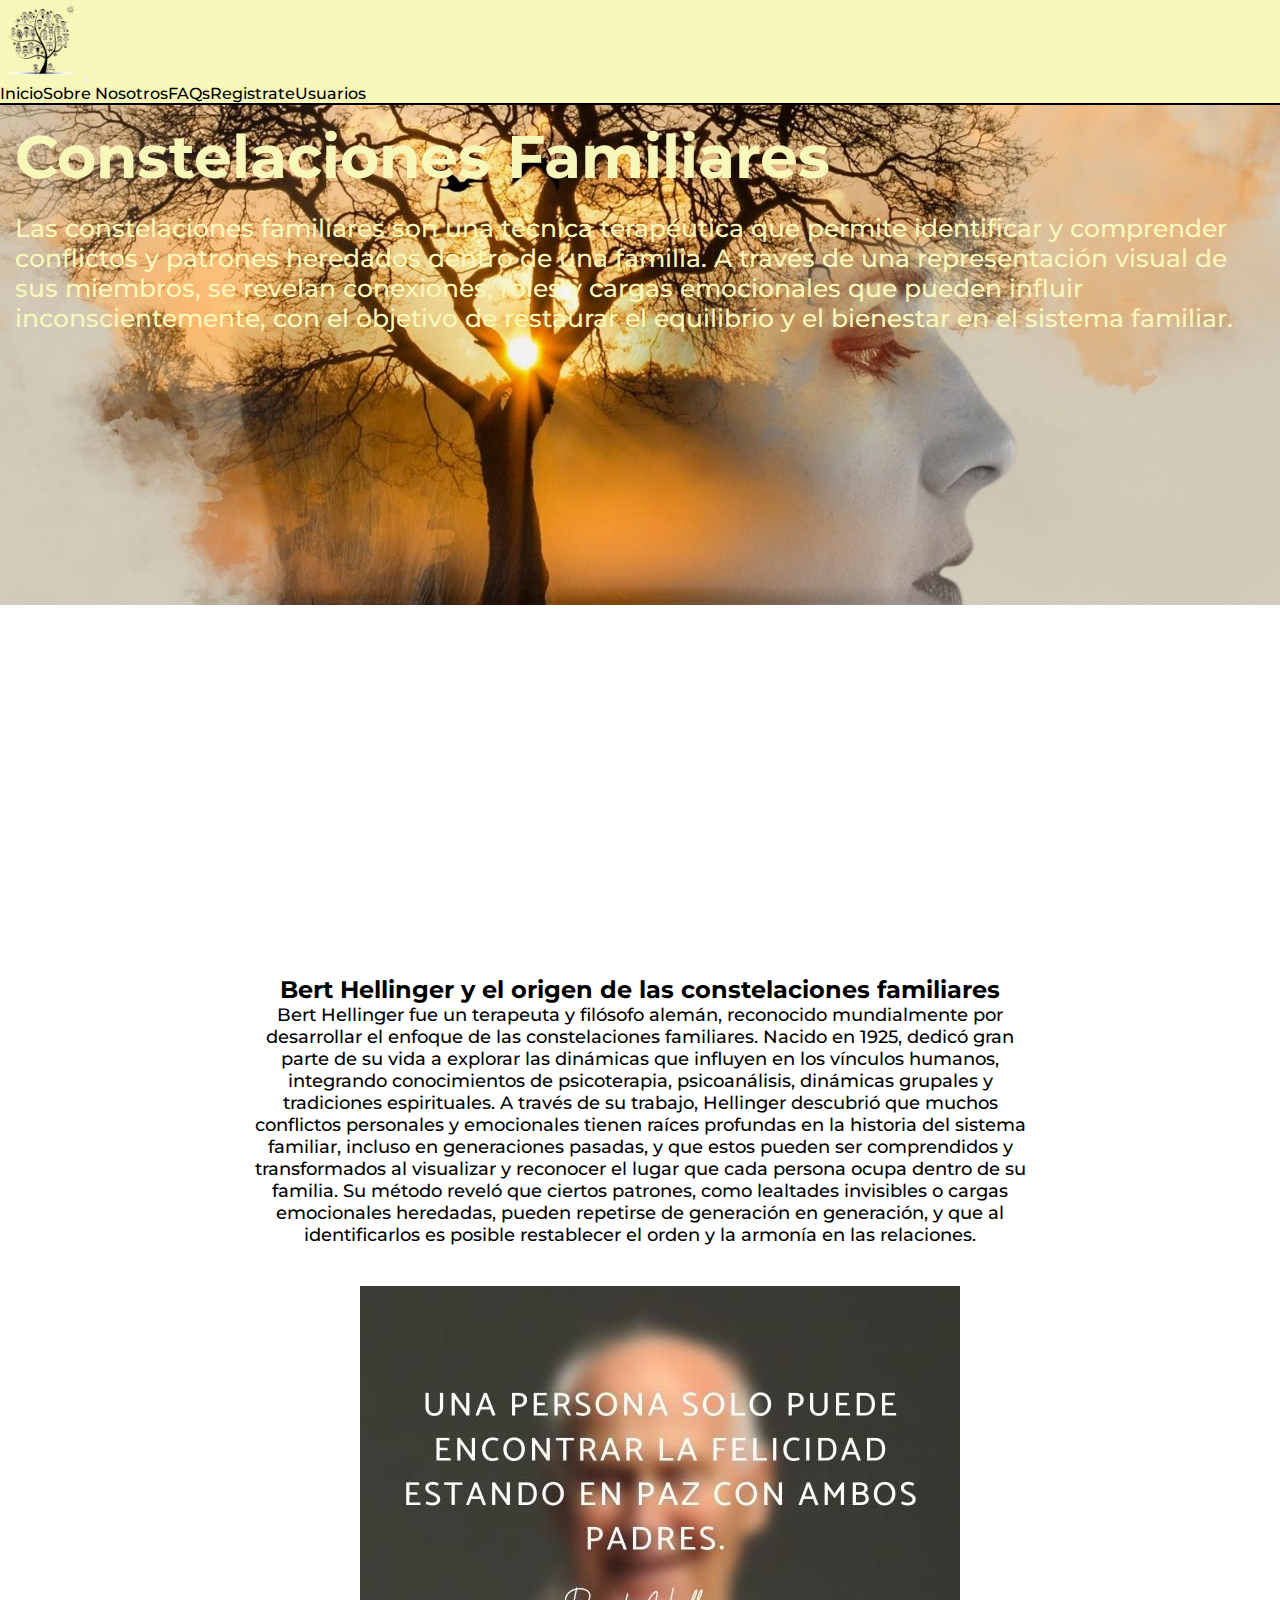
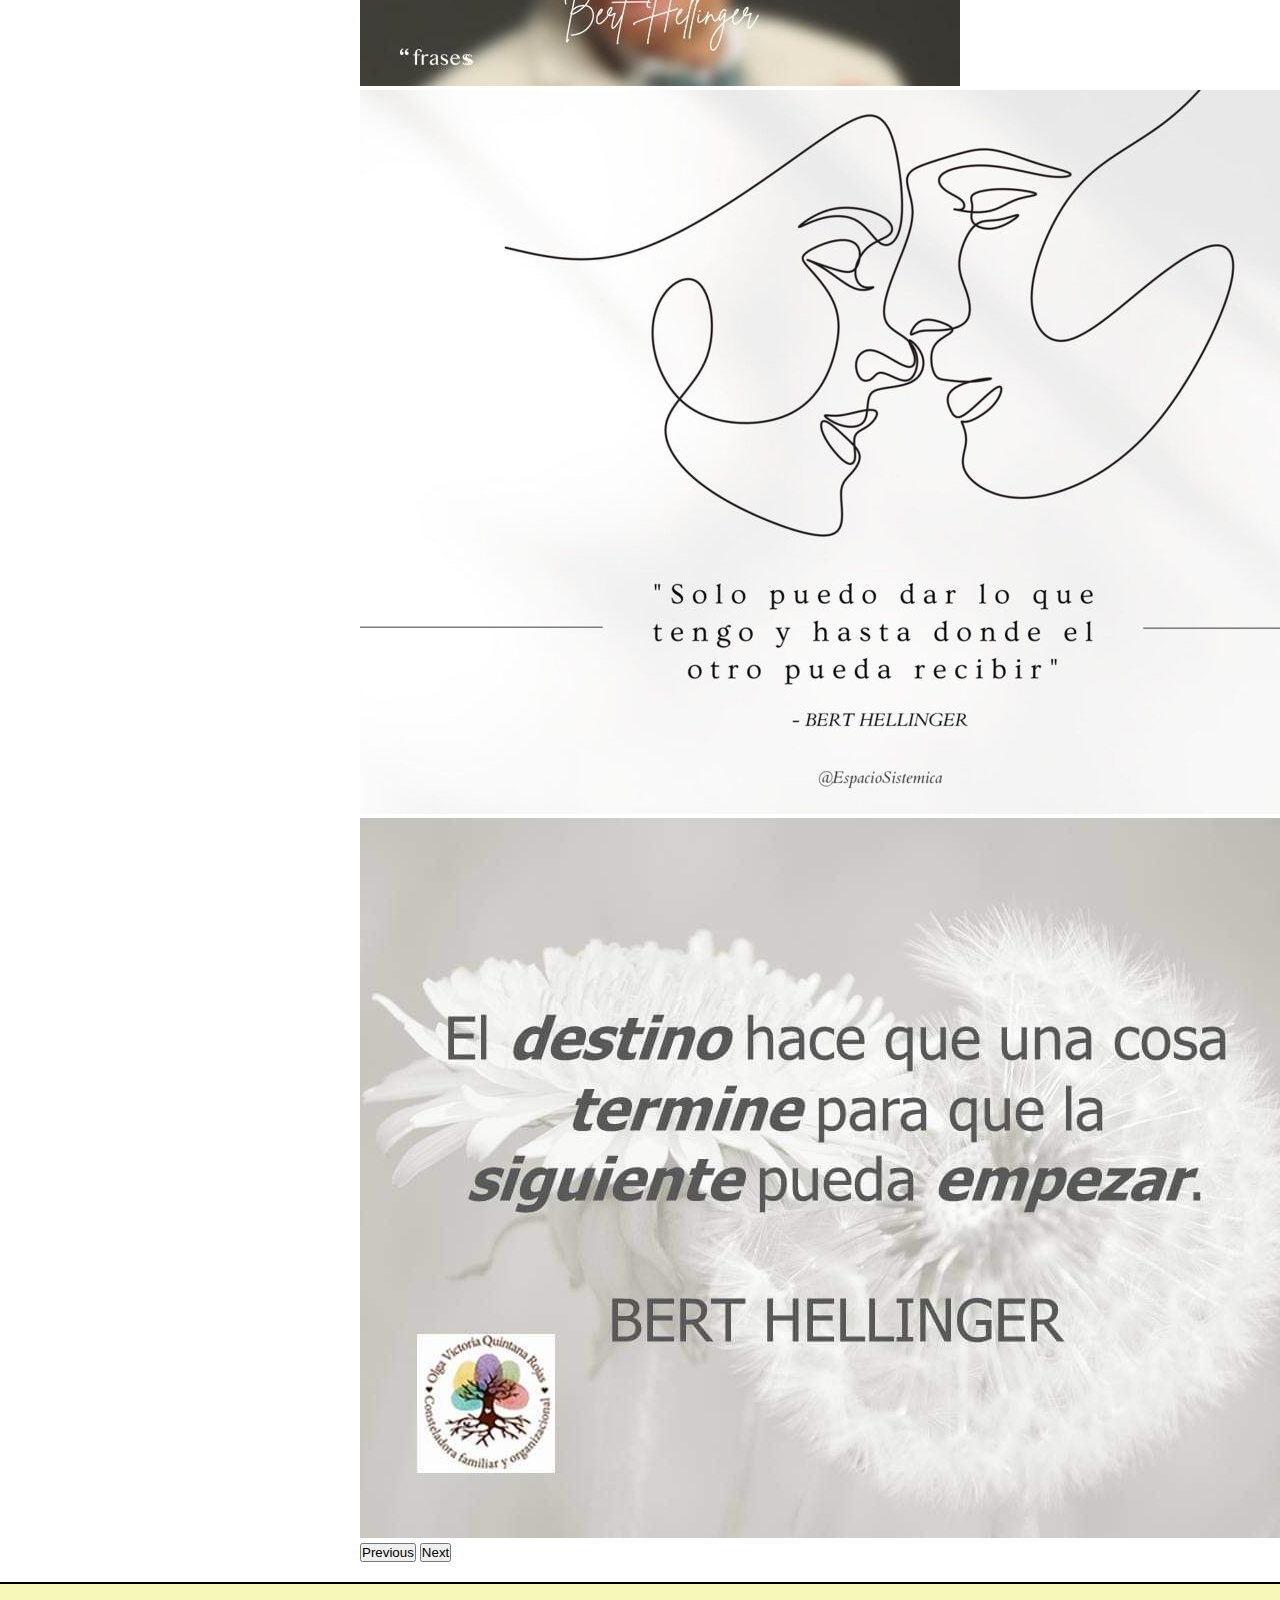
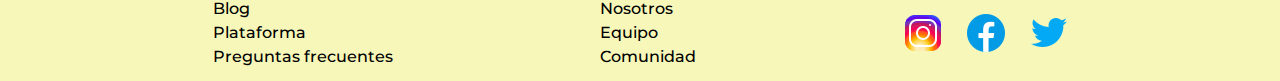
<file: index.html>
<!DOCTYPE html>
<html lang="en">
<head>
    <meta charset="UTF-8">
    <meta name="viewport" content="width=device-width, initial-scale=1.0">    
    <link href="https://cdn.jsdelivr.net/npm/bootstrap@5.3.8/dist/css/bootstrap.min.css" rel="stylesheet" integrity="sha384-sRIl4kxILFvY47J16cr9ZwB07vP4J8+LH7qKQnuqkuIAvNWLzeN8tE5YBujZqJLB" crossorigin="anonymous">
    <link rel="stylesheet" href="./css/style.css">
    <meta name="keywords" content="constelaciones familiares, árbol genealógico, Bert Hellinger, terapia sistémica, autoconocimiento, historia familiar, vínculos familiares, genealogía digital">
    <meta name="description" content="Explorá las constelaciones familiares y descubrí cómo los lazos entre generaciones influyen en tu vida. Aprendé sobre Bert Hellinger y visualizá tu propio árbol genealógico interactivo.">
    <title>CF</title>
</head>
<body>
    <div class="grid-container">
    <header class="encabezado">
        <nav class="navbar navbar-expand-lg">
            <div class="container-fluid">
                <img class="logo" src="./img/tree.png" alt="logo-arbol">
                <button class="navbar-toggler" type="button" data-bs-toggle="collapse" data-bs-target="#navbarText" aria-controls="navbarText" aria-expanded="false" aria-label="Toggle navigation">
                <span class="navbar-toggler-icon"></span>
                </button>
                <div class="collapse navbar-collapse" id="navbarText">
                <ul class="navbar-nav ms-auto mb-2 mb-lg-0">
                    <li class="nav-item"><a class="nav-link" href="#">Inicio</a></li>
                    <li class="nav-item"><a class="nav-link" href="./pages/about-us.html">Sobre Nosotros</a></li>
                    <li class="nav-item"><a class="nav-link" href="./pages/faqs.html">FAQs</a></li>
                    <li class="nav-item"><a class="nav-link" href="./pages/register.html">Registrate</a></li>
                    <li class="nav-item"><a class="nav-link" href="./pages/users.html">Usuarios</a></li>
                </ul>
                </div>
            </div>
        </nav>
    </header>

    <main class="contenido">     
        <section class="hero-section">
            <h2 class="title mt-3">Constelaciones Familiares</h2>
            <p>Las constelaciones familiares son una técnica terapéutica que permite identificar y comprender conflictos y patrones heredados dentro de una familia. A través de una representación visual de sus miembros, se revelan conexiones, roles y cargas emocionales que pueden influir inconscientemente, con el objetivo de restaurar el equilibrio y el bienestar en el sistema familiar.
            </p>
        </section>

        <section class="video">
            <iframe width="560" height="315" src="https://www.youtube.com/embed/IhqMmLiAXoI?si=T1kqaW-KSg_p4dFv&amp;controls=0" title="YouTube video player" frameborder="0" allow="accelerometer; autoplay; clipboard-write; encrypted-media; gyroscope; picture-in-picture; web-share" referrerpolicy="strict-origin-when-cross-origin" allowfullscreen></iframe>
        </section>

        <section class="origin-section">
            <div>
                <h2>Bert Hellinger y el origen de las constelaciones familiares</h2>
                <p>Bert Hellinger fue un terapeuta y filósofo alemán, reconocido mundialmente por desarrollar el enfoque de las constelaciones familiares. Nacido en 1925, dedicó gran parte de su vida a explorar las dinámicas que influyen en los vínculos humanos, integrando conocimientos de psicoterapia, psicoanálisis, dinámicas grupales y tradiciones espirituales. A través de su trabajo, Hellinger descubrió que muchos conflictos personales y emocionales tienen raíces profundas en la historia del sistema familiar, incluso en generaciones pasadas, y que estos pueden ser comprendidos y transformados al visualizar y reconocer el lugar que cada persona ocupa dentro de su familia. Su método reveló que ciertos patrones, como lealtades invisibles o cargas emocionales heredadas, pueden repetirse de generación en generación, y que al identificarlos es posible restablecer el orden y la armonía en las relaciones.
                </p>
            </div>
        </section>

        <section class="carousel-section" style="max-width: 600px;">
            <div class="container">
                <div id="carouselExampleInterval" class="carousel slide" data-bs-ride="carousel">
                    <div class="carousel-inner">
                        <div class="carousel-item active" data-bs-interval="10000">
                        <img src="./img/frase-1.jpg" class="d-block w-100" alt="...">
                        </div>
                        <div class="carousel-item" data-bs-interval="2000">
                        <img src="./img/frase-2.jpg" class="d-block w-100" alt="...">
                        </div>
                        <div class="carousel-item">
                        <img src="./img/frase-3.jpg" class="d-block w-100" alt="...">
                        </div>
                    </div>
                    <button class="carousel-control-prev" type="button" data-bs-target="#carouselExampleInterval" data-bs-slide="prev">
                        <span class="carousel-control-prev-icon" aria-hidden="true"></span>
                        <span class="visually-hidden">Previous</span>
                    </button>
                    <button class="carousel-control-next" type="button" data-bs-target="#carouselExampleInterval" data-bs-slide="next">
                        <span class="carousel-control-next-icon" aria-hidden="true"></span>
                        <span class="visually-hidden">Next</span>
                    </button>
                </div>
            </div>
        </section>        
    </main>

    <footer class="pie">
        <ul>
            <li><a href="#">Blog</a></li>
            <li><a href="#">Plataforma</a></li>
            <li><a href="./pages/faqs.html">Preguntas frecuentes</a></li>
        </ul>

        <ul>
            <li><a href="./pages/about-us.html">Nosotros</a></li>
            <li><a href="#">Equipo</a></li>
            <li><a href="#">Comunidad</a></li>
        </ul>

        <div class="social-icons">
            <img src="./img/icons8-instagram-48.png" alt="logo-instagram">
            <img src="./img/icons8-facebook-48.png" alt="logo-facebook">
            <img src="./img/icons8-twitter-48.png" alt="logo-twitter">
        </div>
    </footer>
    </div>
    <script src="https://cdn.jsdelivr.net/npm/bootstrap@5.3.8/dist/js/bootstrap.bundle.min.js" integrity="sha384-FKyoEForCGlyvwx9Hj09JcYn3nv7wiPVlz7YYwJrWVcXK/BmnVDxM+D2scQbITxI" crossorigin="anonymous"></script>
</body>
</html>
</file>
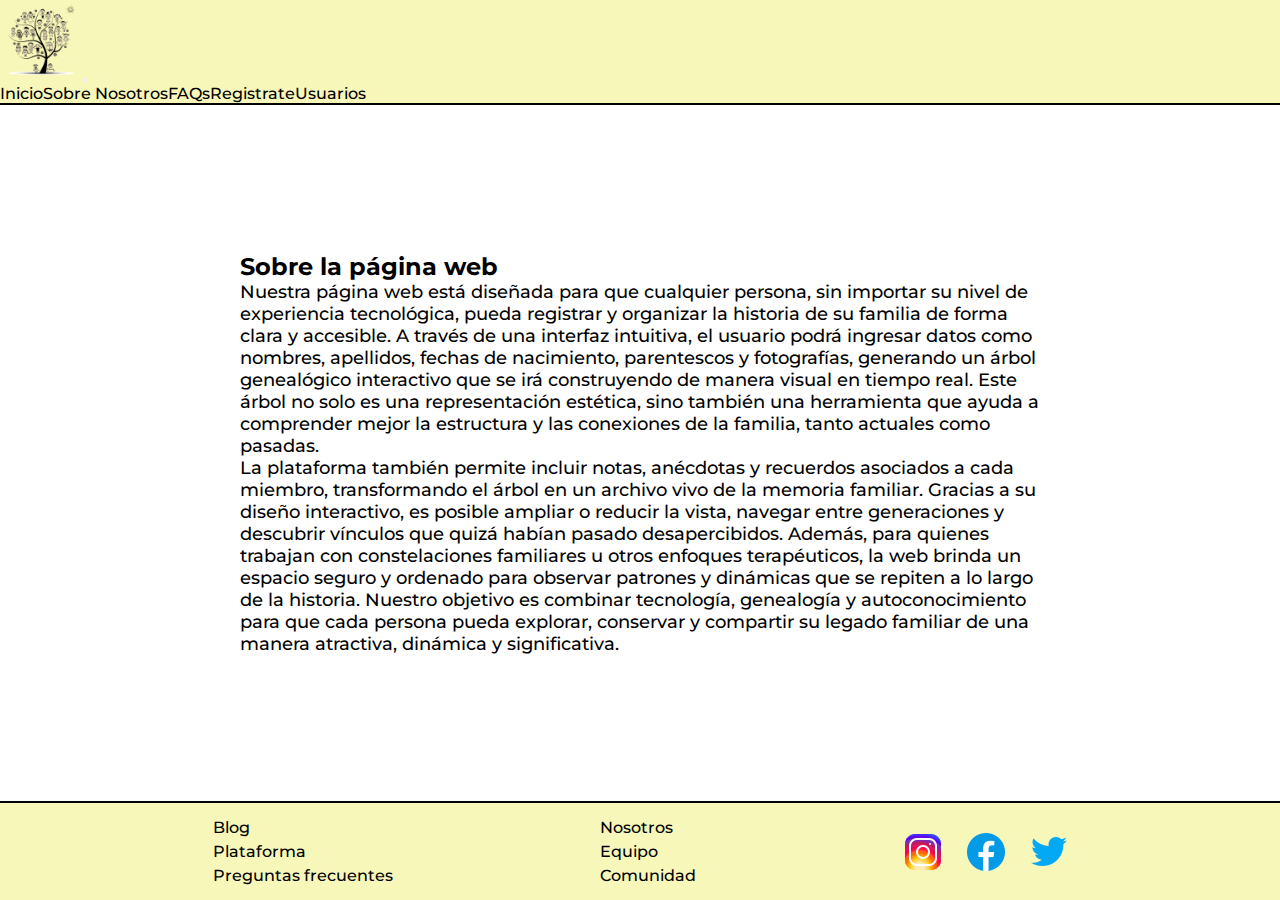
<file: pages/about-us.html>
<!DOCTYPE html>
<html lang="en">
<head>
    <meta charset="UTF-8">
    <meta name="viewport" content="width=device-width, initial-scale=1.0">    
    <link href="https://cdn.jsdelivr.net/npm/bootstrap@5.3.8/dist/css/bootstrap.min.css" rel="stylesheet" integrity="sha384-sRIl4kxILFvY47J16cr9ZwB07vP4J8+LH7qKQnuqkuIAvNWLzeN8tE5YBujZqJLB" crossorigin="anonymous">
    <link rel="stylesheet" href="../css/style.css">
    <meta name="keywords" content="sobre nosotros, constelaciones familiares, árbol genealógico online, historia familiar, genealogía digital, terapia sistémica, vínculos familiares, legado familiar">
    <meta name="description" content="Conocé nuestra plataforma para crear árboles genealógicos interactivos y explorar la historia de tu familia. Una herramienta pensada para conectar tecnología, genealogía y constelaciones familiares.">
    <title>Sobre nosotros</title>
</head>
<body>
    <div class="grid-container">
    <header class="encabezado">
        <nav class="navbar navbar-expand-lg">
            <div class="container-fluid">
                <img class="logo" src="../img/tree.png" alt="logo-arbol">
                <button class="navbar-toggler" type="button" data-bs-toggle="collapse" data-bs-target="#navbarText" aria-controls="navbarText" aria-expanded="false" aria-label="Toggle navigation">
                <span class="navbar-toggler-icon"></span>
                </button>
                <div class="collapse navbar-collapse" id="navbarText">
                <ul class="navbar-nav ms-auto mb-2 mb-lg-0">
                    <li class="nav-item"><a class="nav-link" href="../index.html">Inicio</a></li>
                    <li class="nav-item"><a class="nav-link" href="./about-us.html">Sobre Nosotros</a></li>
                    <li class="nav-item"><a class="nav-link" href="./faqs.html">FAQs</a></li>
                    <li class="nav-item"><a class="nav-link" href="./register.html">Registrate</a></li>
                    <li class="nav-item"><a class="nav-link" href="./users.html">Usuarios</a></li>
                </ul>
                </div>
            </div>
        </nav>
    </header>

    <main class="contenido">
        <section class="about-us-section section-wrapper">
            <div>
                <h2 class="mt-2">Sobre la página web</h2>
                <p>Nuestra página web está diseñada para que cualquier persona, sin importar su nivel de experiencia tecnológica, pueda registrar y organizar la historia de su familia de forma clara y accesible. A través de una interfaz intuitiva, el usuario podrá ingresar datos como nombres, apellidos, fechas de nacimiento, parentescos y fotografías, generando un árbol genealógico interactivo que se irá construyendo de manera visual en tiempo real. Este árbol no solo es una representación estética, sino también una herramienta que ayuda a comprender mejor la estructura y las conexiones de la familia, tanto actuales como pasadas.</p>

                <p>La plataforma también permite incluir notas, anécdotas y recuerdos asociados a cada miembro, transformando el árbol en un archivo vivo de la memoria familiar. Gracias a su diseño interactivo, es posible ampliar o reducir la vista, navegar entre generaciones y descubrir vínculos que quizá habían pasado desapercibidos. Además, para quienes trabajan con constelaciones familiares u otros enfoques terapéuticos, la web brinda un espacio seguro y ordenado para observar patrones y dinámicas que se repiten a lo largo de la historia. Nuestro objetivo es combinar tecnología, genealogía y autoconocimiento para que cada persona pueda explorar, conservar y compartir su legado familiar de una manera atractiva, dinámica y significativa.</p>
            </div>
        </section>
    </main>

    <footer class="pie">
        <ul>
            <li><a href="#">Blog</a></li>
            <li><a href="#">Plataforma</a></li>
            <li><a href="./faqs.html">Preguntas frecuentes</a></li>
        </ul>

        <ul>
            <li><a href="./about-us.html">Nosotros</a></li>
            <li><a href="#">Equipo</a></li>
            <li><a href="#">Comunidad</a></li>
        </ul>

        <div class="social-icons">
            <img src="../img/icons8-instagram-48.png" alt="logo-instagram">
            <img src="../img/icons8-facebook-48.png" alt="logo-facebook">
            <img src="../img/icons8-twitter-48.png" alt="logo-twitter">
        </div>
    </footer>
    </div>
    <script src="https://cdn.jsdelivr.net/npm/bootstrap@5.3.8/dist/js/bootstrap.bundle.min.js" integrity="sha384-FKyoEForCGlyvwx9Hj09JcYn3nv7wiPVlz7YYwJrWVcXK/BmnVDxM+D2scQbITxI" crossorigin="anonymous"></script>
</body>
</html>
</file>
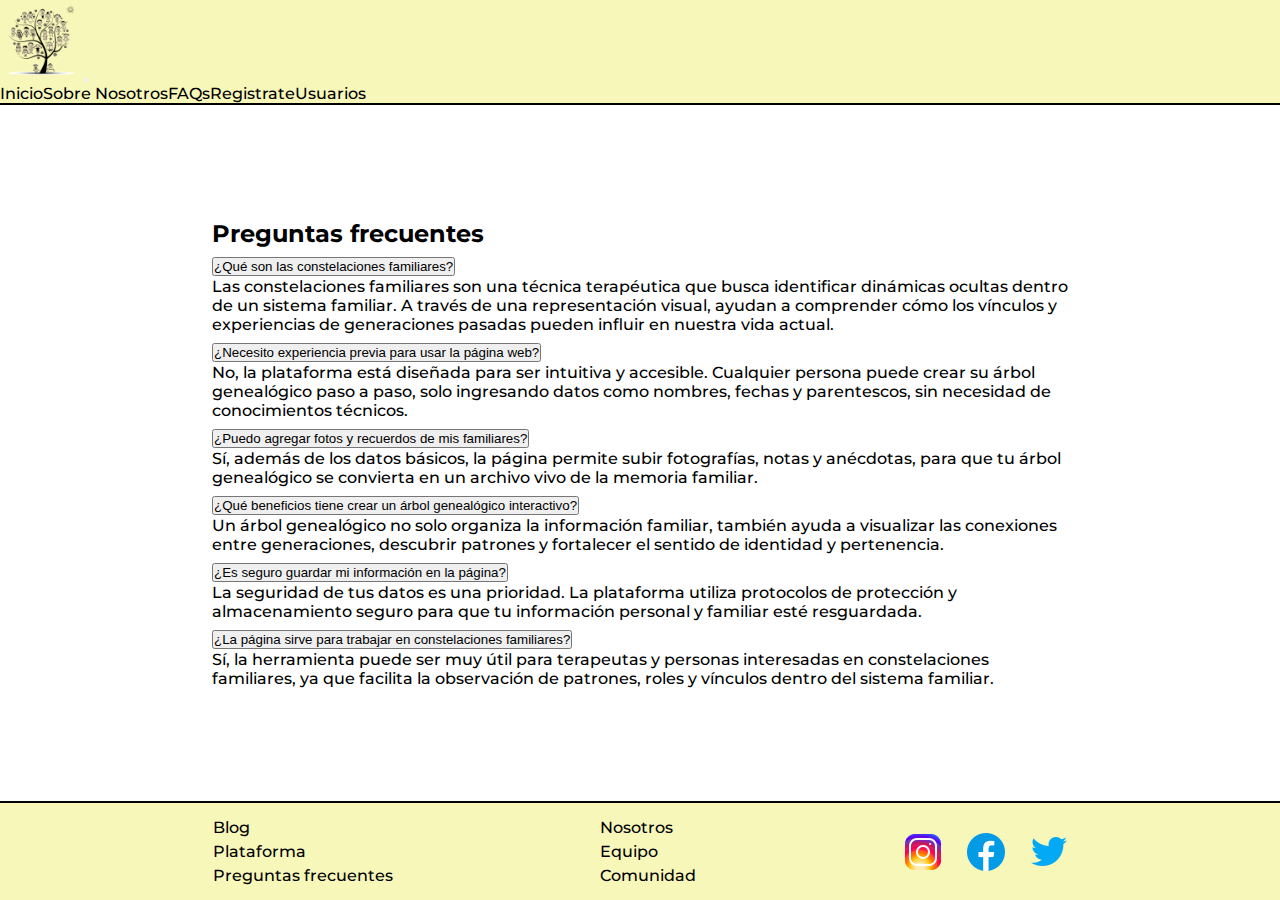
<file: pages/faqs.html>
<!DOCTYPE html>
<html lang="en">
<head>
    <meta charset="UTF-8">
    <meta name="viewport" content="width=device-width, initial-scale=1.0">    
    <link href="https://cdn.jsdelivr.net/npm/bootstrap@5.3.8/dist/css/bootstrap.min.css" rel="stylesheet" integrity="sha384-sRIl4kxILFvY47J16cr9ZwB07vP4J8+LH7qKQnuqkuIAvNWLzeN8tE5YBujZqJLB" crossorigin="anonymous">
    <link rel="stylesheet" href="../css/style.css">
    <meta name="keywords" content="preguntas frecuentes, constelaciones familiares, seguridad de datos, árbol genealógico, plataforma familiar, genealogía interactiva, ayuda, soporte">
    <meta name="description" content="Resolvé tus dudas sobre constelaciones familiares, seguridad de datos y cómo crear tu árbol genealógico interactivo en nuestra plataforma.">
    <title>Preguntas frecuentes</title>
</head>
<body>
    <div class="grid-container">
    <header class="encabezado">
        <nav class="navbar navbar-expand-lg">
            <div class="container-fluid">
                <img class="logo" src="../img/tree.png" alt="logo-arbol">
                <button class="navbar-toggler" type="button" data-bs-toggle="collapse" data-bs-target="#navbarText" aria-controls="navbarText" aria-expanded="false" aria-label="Toggle navigation">
                <span class="navbar-toggler-icon"></span>
                </button>
                <div class="collapse navbar-collapse" id="navbarText">
                <ul class="navbar-nav ms-auto mb-2 mb-lg-0">
                    <li class="nav-item"><a class="nav-link" href="../index.html">Inicio</a></li>
                    <li class="nav-item"><a class="nav-link" href="./about-us.html">Sobre Nosotros</a></li>
                    <li class="nav-item"><a class="nav-link" href="./faqs.html">FAQs</a></li>
                    <li class="nav-item"><a class="nav-link" href="./register.html">Registrate</a></li>
                    <li class="nav-item"><a class="nav-link" href="./users.html">Usuarios</a></li>
                </ul>
                </div>
            </div>
        </nav>
    </header>

    <main class="contenido">
        <section class="faqs-section section-wrapper">
            <div>
            <h2 class="mt-2">Preguntas frecuentes</h2>
            <div class="accordion" id="accordionPanelsStayOpenExample">
                <div class="accordion-item">
                    <h2 class="accordion-header">
                    <button class="accordion-button collapsed" type="button" data-bs-toggle="collapse" data-bs-target="#panelsStayOpen-collapseOne" aria-expanded="true" aria-controls="panelsStayOpen-collapseOne">
                        ¿Qué son las constelaciones familiares?
                    </button>
                    </h2>
                    <div id="panelsStayOpen-collapseOne" class="accordion-collapse collapse">
                        <div class="accordion-body">
                            Las constelaciones familiares son una técnica terapéutica que busca identificar dinámicas ocultas dentro de un sistema familiar. A través de una representación visual, ayudan a comprender cómo los vínculos y experiencias de generaciones pasadas pueden influir en nuestra vida actual.
                        </div>
                    </div>
                </div>
                <div class="accordion-item">
                    <h2 class="accordion-header">
                    <button class="accordion-button collapsed" type="button" data-bs-toggle="collapse" data-bs-target="#panelsStayOpen-collapseTwo" aria-expanded="false" aria-controls="panelsStayOpen-collapseTwo">
                        ¿Necesito experiencia previa para usar la página web?
                    </button>
                    </h2>
                    <div id="panelsStayOpen-collapseTwo" class="accordion-collapse collapse">
                        <div class="accordion-body">
                            No, la plataforma está diseñada para ser intuitiva y accesible. Cualquier persona puede crear su árbol genealógico paso a paso, solo ingresando datos como nombres, fechas y parentescos, sin necesidad de conocimientos técnicos.
                        </div>
                    </div>
                </div>
                <div class="accordion-item">
                    <h2 class="accordion-header">
                    <button class="accordion-button collapsed" type="button" data-bs-toggle="collapse" data-bs-target="#panelsStayOpen-collapseThree" aria-expanded="false" aria-controls="panelsStayOpen-collapseThree">
                        ¿Puedo agregar fotos y recuerdos de mis familiares?
                    </button>
                    </h2>
                    <div id="panelsStayOpen-collapseThree" class="accordion-collapse collapse">
                        <div class="accordion-body">
                            Sí, además de los datos básicos, la página permite subir fotografías, notas y anécdotas, para que tu árbol genealógico se convierta en un archivo vivo de la memoria familiar.
                        </div>
                    </div>
                </div>
                <div class="accordion-item">
                    <h2 class="accordion-header">
                    <button class="accordion-button collapsed" type="button" data-bs-toggle="collapse" data-bs-target="#panelsStayOpen-collapseFour" aria-expanded="false" aria-controls="panelsStayOpen-collapseThree">
                        ¿Qué beneficios tiene crear un árbol genealógico interactivo?
                    </button>
                    </h2>
                    <div id="panelsStayOpen-collapseFour" class="accordion-collapse collapse">
                        <div class="accordion-body">
                            Un árbol genealógico no solo organiza la información familiar, también ayuda a visualizar las conexiones entre generaciones, descubrir patrones y fortalecer el sentido de identidad y pertenencia.
                        </div>
                    </div>
                </div>
                <div class="accordion-item">
                    <h2 class="accordion-header">
                    <button class="accordion-button collapsed" type="button" data-bs-toggle="collapse" data-bs-target="#panelsStayOpen-collapseFive" aria-expanded="false" aria-controls="panelsStayOpen-collapseThree">
                        ¿Es seguro guardar mi información en la página?
                    </button>
                    </h2>
                    <div id="panelsStayOpen-collapseFive" class="accordion-collapse collapse">
                        <div class="accordion-body">
                            La seguridad de tus datos es una prioridad. La plataforma utiliza protocolos de protección y almacenamiento seguro para que tu información personal y familiar esté resguardada.
                        </div>
                    </div>
                </div>
                <div class="accordion-item">
                    <h2 class="accordion-header">
                    <button class="accordion-button collapsed" type="button" data-bs-toggle="collapse" data-bs-target="#panelsStayOpen-collapseSix" aria-expanded="false" aria-controls="panelsStayOpen-collapseThree">
                        ¿La página sirve para trabajar en constelaciones familiares?
                    </button>
                    </h2>
                    <div id="panelsStayOpen-collapseSix" class="accordion-collapse collapse">
                        <div class="accordion-body">
                            Sí, la herramienta puede ser muy útil para terapeutas y personas interesadas en constelaciones familiares, ya que facilita la observación de patrones, roles y vínculos dentro del sistema familiar.
                        </div>
                    </div>
                </div>                                               
            </div>
            </div>
        </section>
    </main>

    <footer class="pie">
        <ul>
            <li><a href="#">Blog</a></li>
            <li><a href="#">Plataforma</a></li>
            <li><a href="./faqs.html">Preguntas frecuentes</a></li>
        </ul>

        <ul>
            <li><a href="./about-us.html">Nosotros</a></li>
            <li><a href="#">Equipo</a></li>
            <li><a href="#">Comunidad</a></li>
        </ul>

        <div class="social-icons">
            <img src="../img/icons8-instagram-48.png" alt="logo-instagram">
            <img src="../img/icons8-facebook-48.png" alt="logo-facebook">
            <img src="../img/icons8-twitter-48.png" alt="logo-twitter">
        </div>
    </footer>
    </div>
    <script src="https://cdn.jsdelivr.net/npm/bootstrap@5.3.8/dist/js/bootstrap.bundle.min.js" integrity="sha384-FKyoEForCGlyvwx9Hj09JcYn3nv7wiPVlz7YYwJrWVcXK/BmnVDxM+D2scQbITxI" crossorigin="anonymous"></script>
</body>
</html>
</file>
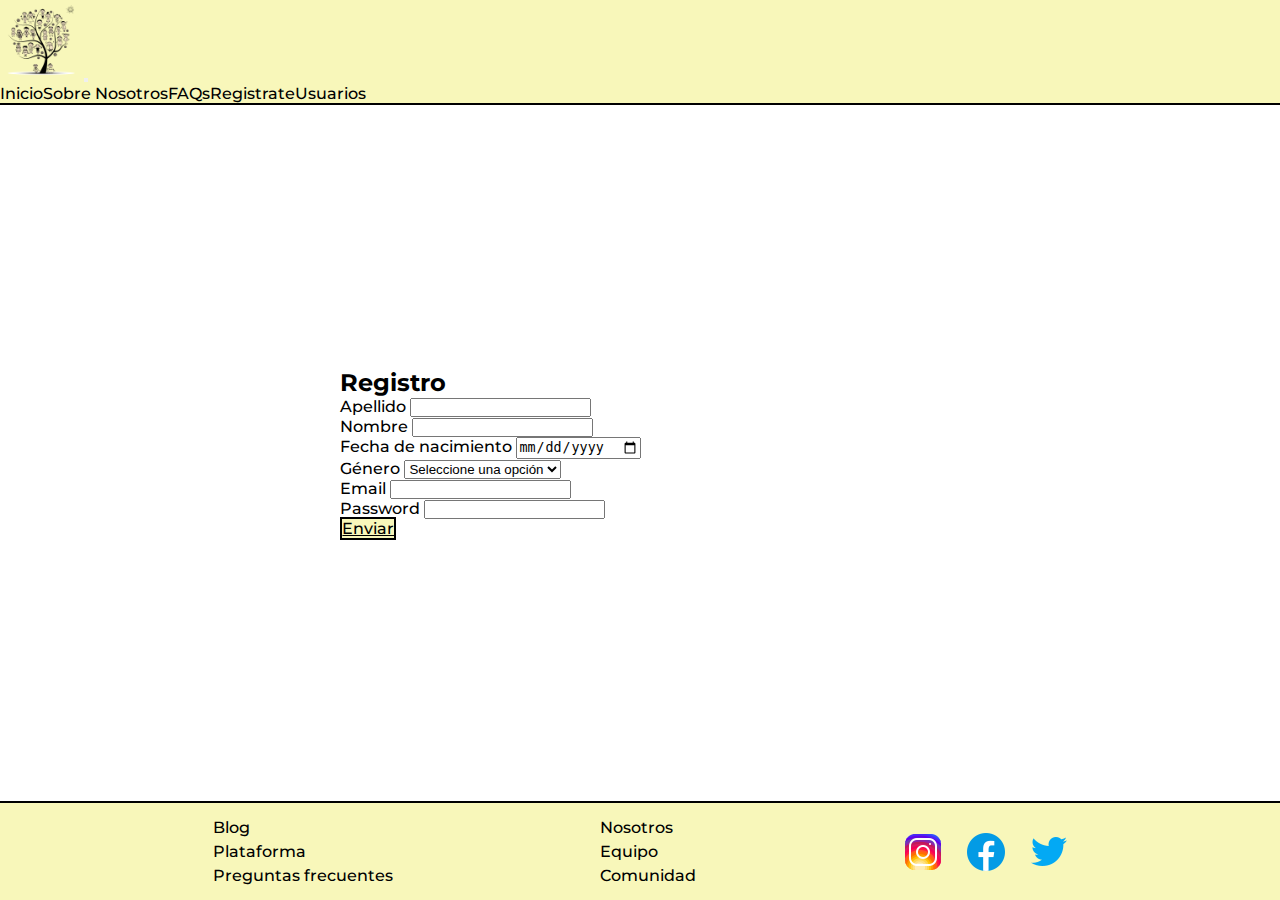
<file: pages/register.html>
<!DOCTYPE html>
<html lang="en">
<head>
    <meta charset="UTF-8">
    <meta name="viewport" content="width=device-width, initial-scale=1.0">
    <link href="https://cdn.jsdelivr.net/npm/bootstrap@5.3.8/dist/css/bootstrap.min.css" rel="stylesheet" integrity="sha384-sRIl4kxILFvY47J16cr9ZwB07vP4J8+LH7qKQnuqkuIAvNWLzeN8tE5YBujZqJLB" crossorigin="anonymous">
    <link rel="stylesheet" href="../css/style.css">
    <meta name="keywords" content="registro, crear cuenta, árbol genealógico, constelaciones familiares, genealogía online, crear árbol familiar, plataforma familiar, registro de usuarios">
    <meta name="description" content="Registrate en nuestra plataforma de constelaciones familiares y comenzá a crear tu árbol genealógico digital. Guardá la historia y los vínculos de tu familia de manera segura.">
    <title>Registro</title>
</head>
<body>
    <div class="grid-container">
    <header class="encabezado">
        <nav class="navbar navbar-expand-lg">
            <div class="container-fluid">
                <img class="logo" src="../img/tree.png" alt="logo-arbol">
                <button class="navbar-toggler" type="button" data-bs-toggle="collapse" data-bs-target="#navbarText" aria-controls="navbarText" aria-expanded="false" aria-label="Toggle navigation">
                <span class="navbar-toggler-icon"></span>
                </button>
                <div class="collapse navbar-collapse" id="navbarText">
                <ul class="navbar-nav ms-auto mb-2 mb-lg-0">
                    <li class="nav-item"><a class="nav-link" href="../index.html">Inicio</a></li>
                    <li class="nav-item"><a class="nav-link" href="./about-us.html">Sobre Nosotros</a></li>
                    <li class="nav-item"><a class="nav-link" href="./faqs.html">FAQs</a></li>
                    <li class="nav-item"><a class="nav-link" href="./register.html">Registrate</a></li>
                    <li class="nav-item"><a class="nav-link" href="./users.html">Usuarios</a></li>
                </ul>
                </div>
            </div>
        </nav>
    </header>

    <main class="contenido">
        <section class="register-form section-wrapper">
            <div>
            <h2 class="mt-2">Registro</h2>
            <!-- Formulario de registro -->
            <form action="/submit" method="post">
                <div class="mb-3">
                    <label for="lastname" class="form-label">Apellido</label>
                    <input type="text" class="form-control" id="lastname" aria-describedby="emailHelp">
                </div>

                <div class="mb-3">
                    <label for="firstname" class="form-label">Nombre</label>
                    <input type="text" class="form-control" id="firstname" aria-describedby="emailHelp">
                </div>

                <div class="mb-3">
                    <label for="date-of-birth" class="form-label">Fecha de nacimiento</label>
                    <input type="date" class="form-control" id="date-of-birth" aria-describedby="emailHelp">
                </div>

                <div class="mb-3">
                <label for="gender" class="form-label">Género</label>
                <select class="form-select" id="gender" aria-label="Floating label select example">
                    <option selected>Seleccione una opción</option>
                    <option value="1">Hombre</option>
                    <option value="2">Mujer</option>
                    <option value="3">Otro</option>                    
                </select>
                </div>

                <div class="mb-3">
                    <label for="email" class="form-label">Email</label>
                    <input type="email" class="form-control" id="email" aria-describedby="emailHelp">
                </div>

                <div class="mb-3">
                    <label for="password" class="form-label">Password</label>
                    <input type="password" class="form-control" id="password">
                </div>

                <!-- <button type="submit" class="btn custom-btn mt-3">Enviar</button> -->
                 <a href="../index.html" class="btn custom-btn mb-3">Enviar</a>
            </form>
            </div>
          </section>
    </main>

    <footer class="pie">
        <ul>
            <li><a href="#">Blog</a></li>
            <li><a href="#">Plataforma</a></li>
            <li><a href="./faqs.html">Preguntas frecuentes</a></li>
        </ul>

        <ul>
            <li><a href="./about-us.html">Nosotros</a></li>
            <li><a href="#">Equipo</a></li>
            <li><a href="#">Comunidad</a></li>
        </ul>

        <div class="social-icons">
            <img src="../img/icons8-instagram-48.png" alt="logo-instagram">
            <img src="../img/icons8-facebook-48.png" alt="logo-facebook">
            <img src="../img/icons8-twitter-48.png" alt="logo-twitter">
        </div>
    </footer>
    </div>
    <script src="https://cdn.jsdelivr.net/npm/bootstrap@5.3.8/dist/js/bootstrap.bundle.min.js" integrity="sha384-FKyoEForCGlyvwx9Hj09JcYn3nv7wiPVlz7YYwJrWVcXK/BmnVDxM+D2scQbITxI" crossorigin="anonymous"></script>
</body>
</html>
</file>
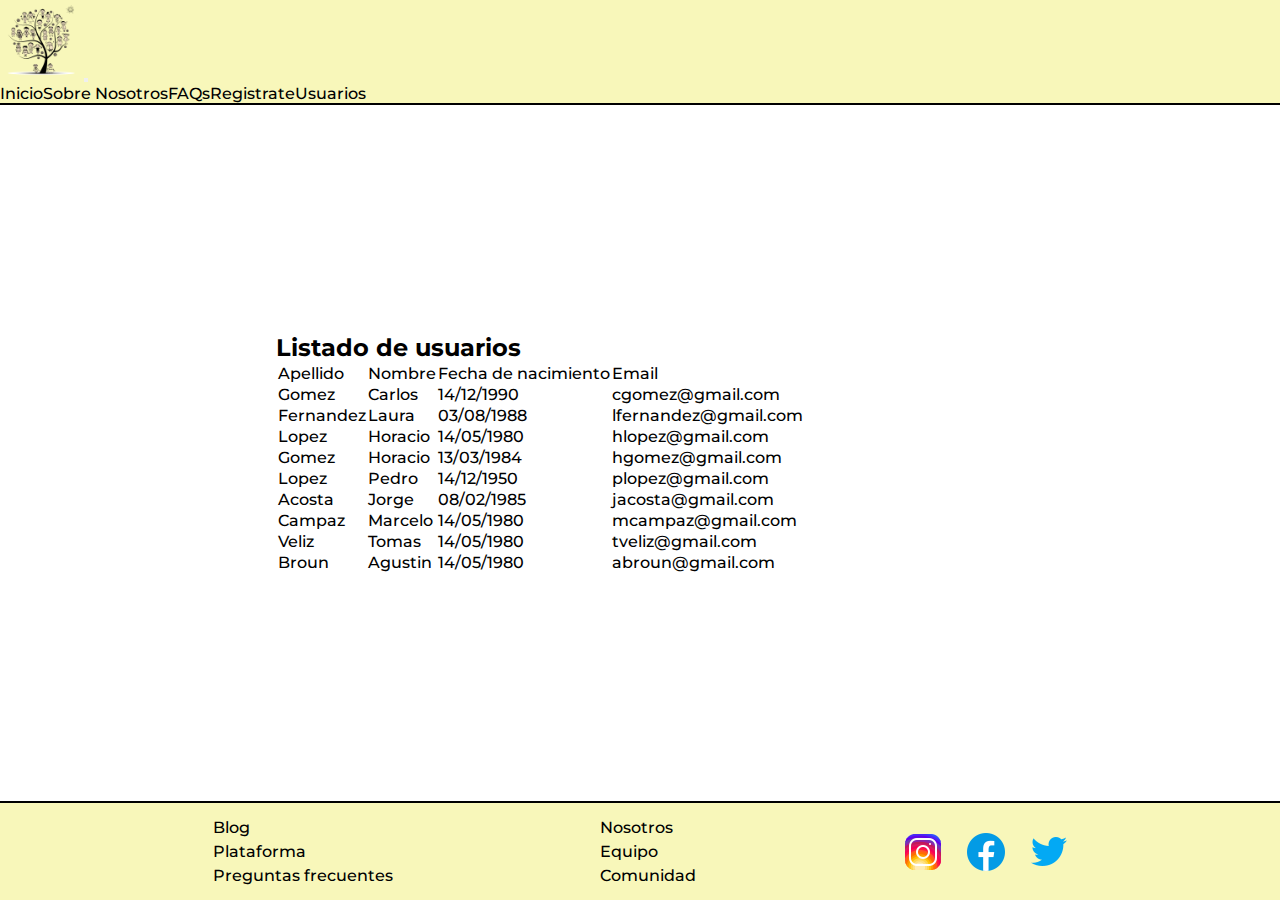
<file: pages/users.html>
<!DOCTYPE html>
<html lang="en">
<head>
    <meta charset="UTF-8">
    <meta name="viewport" content="width=device-width, initial-scale=1.0">    
    <link href="https://cdn.jsdelivr.net/npm/bootstrap@5.3.8/dist/css/bootstrap.min.css" rel="stylesheet" integrity="sha384-sRIl4kxILFvY47J16cr9ZwB07vP4J8+LH7qKQnuqkuIAvNWLzeN8tE5YBujZqJLB" crossorigin="anonymous">
    <link rel="stylesheet" href="../css/style.css">
    <meta name="keywords" content="usuarios, comunidad, constelaciones familiares, genealogía, árboles familiares, conexiones familiares, plataforma, historia familiar">
    <meta name="description" content="Explorá la lista de usuarios registrados y descubrí cómo otras personas construyen y comparten sus árboles genealógicos dentro de la comunidad de constelaciones familiares.">
    <title>Usuarios</title>
</head>
<body>
    <div class="flex-container">
    <header class="encabezado">
        <nav class="navbar navbar-expand-lg">
            <div class="container-fluid">
                <img class="logo" src="../img/tree.png" alt="logo-arbol">
                <button class="navbar-toggler" type="button" data-bs-toggle="collapse" data-bs-target="#navbarText" aria-controls="navbarText" aria-expanded="false" aria-label="Toggle navigation">
                <span class="navbar-toggler-icon"></span>
                </button>
                <div class="collapse navbar-collapse" id="navbarText">
                <ul class="navbar-nav ms-auto mb-2 mb-lg-0">
                    <li class="nav-item"><a class="nav-link" href="../index.html">Inicio</a></li>
                    <li class="nav-item"><a class="nav-link" href="./about-us.html">Sobre Nosotros</a></li>
                    <li class="nav-item"><a class="nav-link" href="./faqs.html">FAQs</a></li>
                    <li class="nav-item"><a class="nav-link" href="./register.html">Registrate</a></li>
                    <li class="nav-item"><a class="nav-link" href="./users.html">Usuarios</a></li>
                </ul>
                </div>
            </div>
        </nav>
    </header>

    <main class="contenido">
        <section class="users-list section-wrapper">
            <div>
            <h2 class="mt-2">Listado de usuarios</h2>
            <!-- Tabla con el listado de los usuarios registrados -->
            <div class="table-responsive">
                <table class="table table-striped">
                    <thead>
                    <tr>
                        <td scope="col">Apellido</td>
                        <td scope="col">Nombre</td>
                        <td scope="col">Fecha de nacimiento</td>
                        <td scope="col">Email</td>
                    </tr>
                    </thead>
                    <tbody>
                        <td>Gomez</td>
                        <td>Carlos</td>
                        <td>14/12/1990</td>
                        <td>cgomez@gmail.com</td>
                    </tr>
                    <tr>
                        <td>Fernandez</td>
                        <td>Laura</td>
                        <td>03/08/1988</td>
                        <td>lfernandez@gmail.com</td>
                    </tr>
                    <tr>
                        <td>Lopez</td>
                        <td>Horacio</td>
                        <td>14/05/1980</td>
                        <td>hlopez@gmail.com</td>
                    </tr>
                    <tr>
                        <td>Gomez</td>
                        <td>Horacio</td>
                        <td>13/03/1984</td>
                        <td>hgomez@gmail.com</td>
                    </tr>
                    <tr>
                        <td>Lopez</td>
                        <td>Pedro</td>
                        <td>14/12/1950</td>
                        <td>plopez@gmail.com</td>
                    </tr>
                    <tr>
                        <td>Acosta</td>
                        <td>Jorge</td>
                        <td>08/02/1985</td>
                        <td>jacosta@gmail.com</td>
                    </tr>
                    <tr>
                        <td>Campaz</td>
                        <td>Marcelo</td>
                        <td>14/05/1980</td>
                        <td>mcampaz@gmail.com</td>
                    </tr>
                    <tr>
                        <td>Veliz</td>
                        <td>Tomas</td>
                        <td>14/05/1980</td>
                        <td>tveliz@gmail.com</td>
                    </tr>
                    <tr>
                        <td>Broun</td>
                        <td>Agustin</td>
                        <td>14/05/1980</td>
                        <td>abroun@gmail.com</td>
                    </tr>                         
                    </tbody>
                </table>
            </div>
            </div>
        </section>
    </main>

    <footer class="pie">
        <ul>
            <li><a href="#">Blog</a></li>
            <li><a href="#">Plataforma</a></li>
            <li><a href="./faqs.html">Preguntas frecuentes</a></li>
        </ul>

        <ul>
            <li><a href="./about-us.html">Nosotros</a></li>
            <li><a href="#">Equipo</a></li>
            <li><a href="#">Comunidad</a></li>
        </ul>

        <div class="social-icons">
            <img src="../img/icons8-instagram-48.png" alt="logo-instagram">
            <img src="../img/icons8-facebook-48.png" alt="logo-facebook">
            <img src="../img/icons8-twitter-48.png" alt="logo-twitter">
        </div>
    </footer>
    </div>
    <script src="https://cdn.jsdelivr.net/npm/bootstrap@5.3.8/dist/js/bootstrap.bundle.min.js" integrity="sha384-FKyoEForCGlyvwx9Hj09JcYn3nv7wiPVlz7YYwJrWVcXK/BmnVDxM+D2scQbITxI" crossorigin="anonymous"></script>
</body>
</html>
</file>
<file: css/style.css>
@import url("https://fonts.googleapis.com/css2?family=Montserrat:ital,wght@0,100..900;1,100..900&display=swap");
.register-form .custom-btn {
  color: black;
  background-color: #F8F7BA;
}

* {
  margin: 0;
  padding: 0;
  box-sizing: border-box;
}

body {
  font-family: "Montserrat", sans-serif;
  font-weight: 500;
}

.grid-container {
  display: grid;
  grid-template-areas: "header" "main" "footer";
  grid-template-rows: auto 1fr auto;
  min-height: 100vh;
}

.contenido {
  grid-area: main;
  flex-wrap: wrap;
  flex-direction: column;
  flex: 1;
  display: flex;
  justify-content: center;
  align-items: center;
}
.contenido .section-wrapper {
  padding: 20px;
  display: flex;
  justify-content: center;
  align-items: center;
}

.hero-section {
  height: 500px;
  background-image: url("../img/hero.jpg");
  background-position: center;
  background-repeat: no-repeat;
  background-size: cover;
  background-attachment: fixed;
  padding: 15px;
}
.hero-section h2 {
  font-size: 60px;
  color: #F8F7BA;
}
.hero-section p {
  font-size: 25px;
  margin-top: 20px;
  color: #F8F7BA;
}

.video {
  padding: 20px;
  width: 600px;
  height: 350px;
}

.origin-section {
  padding: 20px;
  display: flex;
  justify-content: center;
  text-align: center;
}
.origin-section div {
  max-width: 800px;
}
.origin-section p {
  font-size: 18px;
}

.carousel-section {
  width: 100%;
  padding: 20px;
}
.carousel-section p {
  font-size: 18px;
}

.pie {
  grid-area: footer;
  display: flex;
  justify-content: space-evenly;
  padding: 10px;
  border-top: 2px solid #000000;
  background-color: #F8F7BA;
}
.pie ul {
  list-style: none;
  margin: 0;
  padding: 0;
}
.pie ul li {
  margin: 5px;
}
.pie ul li a {
  text-decoration: none;
  color: black;
}
.pie div {
  align-items: center;
}
.pie .social-icons {
  display: flex;
  flex-wrap: wrap;
  align-items: center;
  gap: 15px;
}

.encabezado {
  grid-area: header;
  flex-wrap: wrap;
  justify-content: space-between;
  align-items: center;
  background-color: #F8F7BA;
  border-bottom: 2px solid #000000;
}
.encabezado nav ul {
  list-style: none;
  display: flex;
  flex-wrap: wrap;
}
.encabezado li a {
  text-decoration: none;
  color: black;
}
.encabezado .logo {
  width: 80px;
  height: 80px;
}

.about-us-section {
  width: 70%;
  height: 100%;
}
.about-us-section div {
  max-width: 800px;
}
.about-us-section p {
  font-size: 18px;
}

.faqs-section {
  width: 70%;
  height: 100%;
}

.flex-container {
  display: flex;
  flex-direction: column;
  min-height: 100vh;
}

.register-form {
  width: 70%;
  height: 100%;
}
.register-form div {
  width: 70%;
}
.register-form .custom-btn {
  border: 2px solid black;
}
.register-form .custom-btn:hover {
  background-color: #BDE3C3;
  color: black;
}

.users-list {
  width: 60%;
  height: 100%;
  flex-direction: column;
}
.users-list div {
  width: 100%;
}

@media (max-width: 570px) {
  .encabezado nav ul {
    flex-direction: column;
  }
  .hero-section {
    height: 600px;
  }
  .hero-section h2 {
    font-size: 28px;
  }
  .hero-section p {
    font-size: 20px;
  }
  .video {
    position: relative;
    width: 100%;
    padding-bottom: 56.25%;
    height: 0;
    overflow: hidden;
    margin-top: 10px;
    margin-bottom: 10px;
  }
  .video iframe {
    position: absolute;
    top: 0;
    left: 0;
    width: 100%;
    height: 100%;
  }
  .pie {
    flex-direction: column;
    justify-content: flex-start;
  }
  .origin-section div p {
    font-size: 16px;
  }
  .about-us-section {
    width: 100%;
  }
  .about-us-section div p {
    font-size: 16px;
  }
  .faqs-section {
    width: 100%;
  }
  .register-form {
    width: 100%;
  }
  .register-form div {
    width: 100%;
  }
  .users-list {
    width: 100%;
    padding: 3px;
  }
}

/*# sourceMappingURL=style.css.map */
</file>
